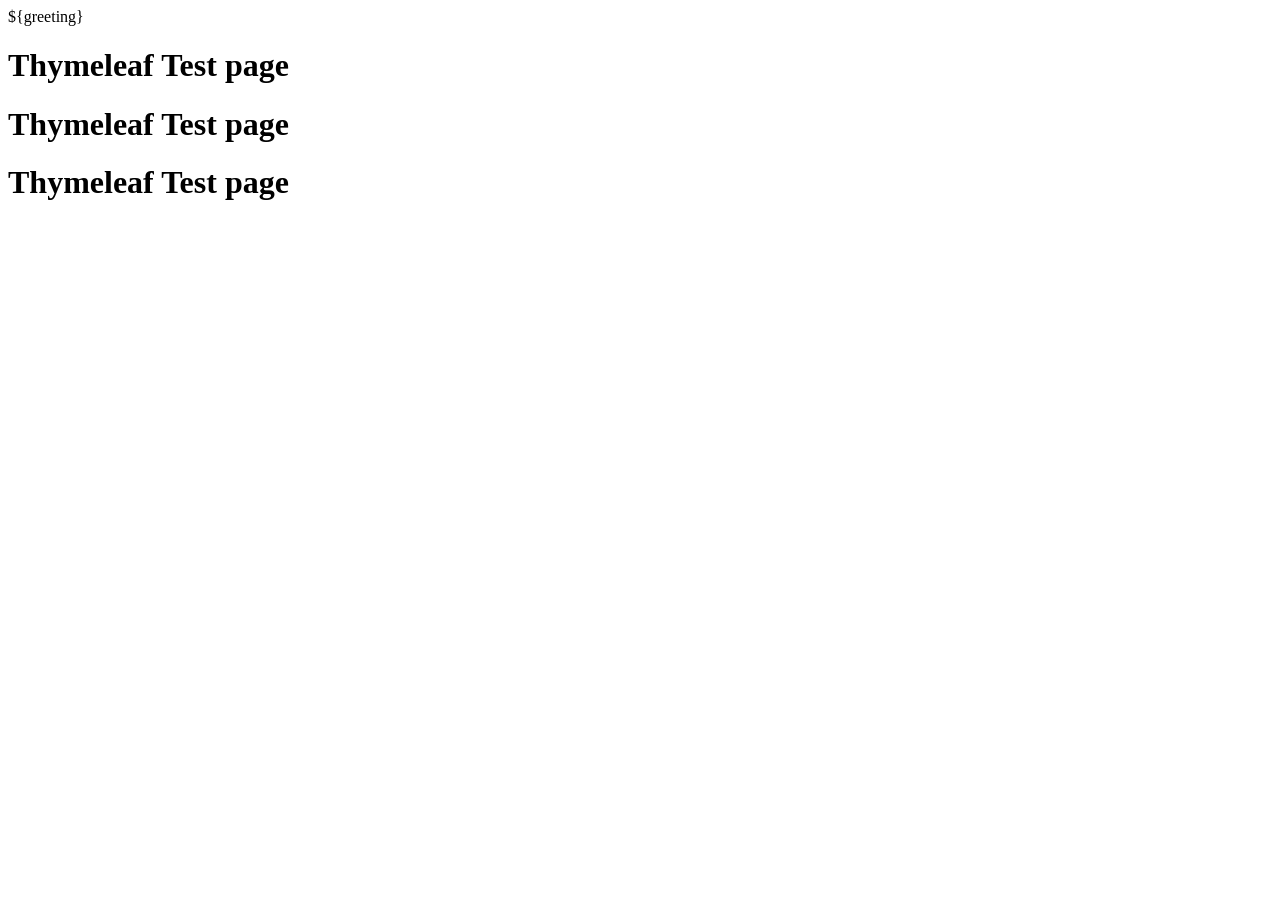
<file: Thymeleaf/src/main/resources/templates/sample1.html>
<!DOCTYPE html>
<html xmlns:th="http://www.thymeleaf.org">
<head>
<meta charset="UTF-8">
<title>Insert title here</title>
</head>
<body>

${greeting}
<h1>Thymeleaf Test page</h1>

<!-- th:text : 문자열 출력   -->
<h1 th:text="${greeting}">Thymeleaf Test page</h1>
<h1 th:text="${greeting}">Thymeleaf Test page</h1>

</body>
</html>
</file>
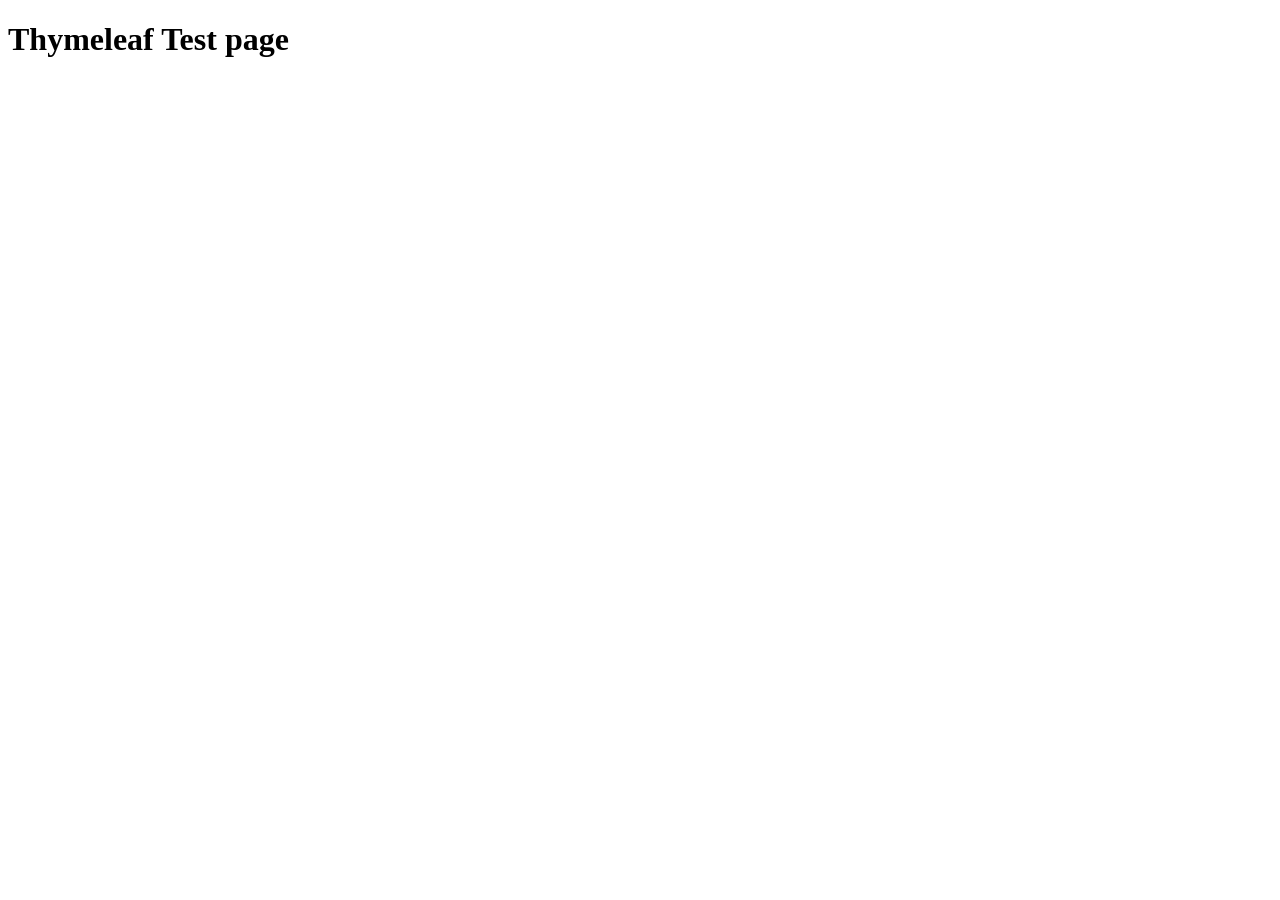
<file: Thymeleaf/src/main/resources/templates/sample2.html>
<!DOCTYPE html>
<html xmlns:th="http://www.thymeleaf.org">
<head>
<meta charset="UTF-8">
<title>Insert title here</title>
</head>
<body>

<!-- th:text : DTO 객체 출력   -->
<h1 th:text="${member}">Thymeleaf Test page</h1>

<!-- th:text : 문자열(HTML태그) 출력   -->
<div th:text='${"<h3>"+member.no+"</h3>"}'></div> 

<!-- th:utext : 데이터 출력   -->
<div th:utext='${"<h3>"+member.no+"</h3>"}'></div> 
<div th:utext='${"<h3>"+member.id+"</h3>"}'></div> 
<div th:utext='${"<h3>"+member.pw+"</h3>"}'></div> 
<div th:utext='${"<h3>"+member.name+"</h3>"}'></div> 
<div th:utext='${"<h3>"+member.regdate+"</h3>"}'></div> 

</body>
</html>
</file>
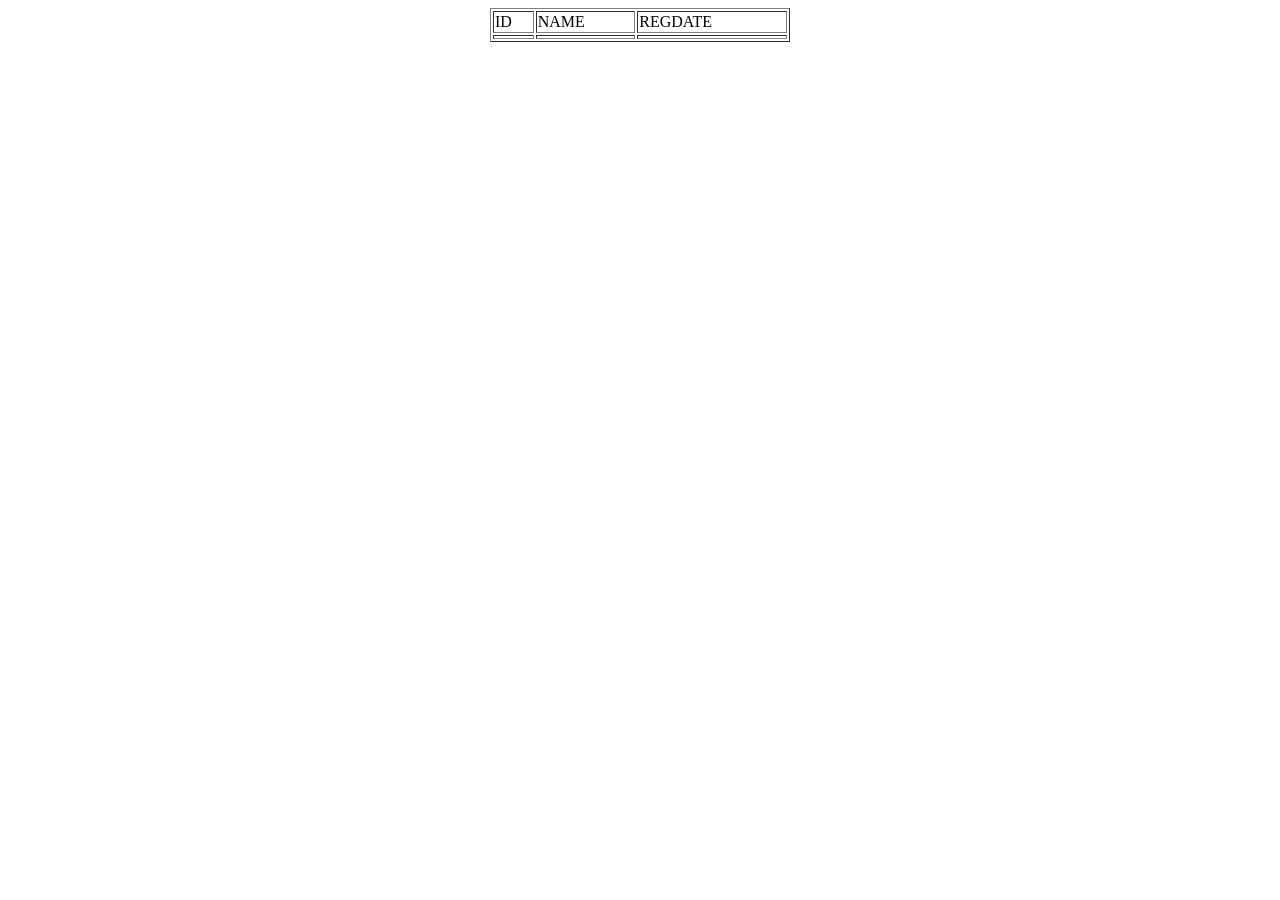
<file: Thymeleaf/src/main/resources/templates/sample3.html>
<!DOCTYPE html>
<html xmlns:th="http://www.thymeleaf.org">
<head>
<meta charset="UTF-8">
<title>Insert title here</title>
</head>
<body>

<table border="1" align="center" width="300">
	<tr>
		<td>ID</td>
		<td>NAME</td>
		<td>REGDATE</td>
	</tr>
	
	<!-- th:each="변수 : ${리스트}" -->
	<tr th:each="member : ${list}">
		<td th:text="${member.id}"></td>
		<td th:text="${member.name}"></td>
		<td th:text="${#dates.format(member.regdate,'yyyy-MM-dd HH:mm:ss')}"></td>
	</tr>
</table>

</body>
</html>
</file>
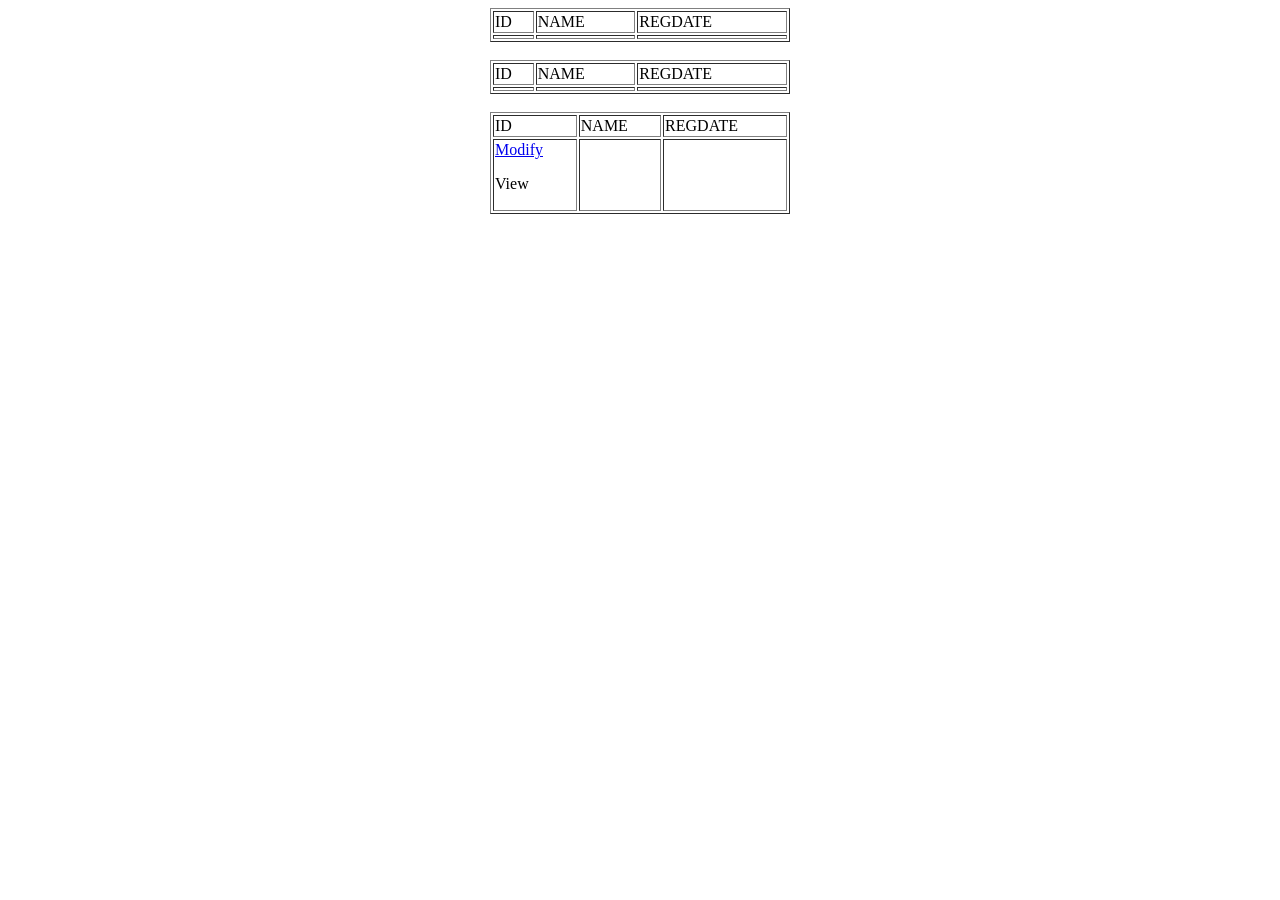
<file: Thymeleaf/src/main/resources/templates/sample4.html>
<!DOCTYPE html>
<html xmlns:th="http://www.thymeleaf.org">
<head>
<meta charset="UTF-8">
<title>Insert title here</title>
</head>
<body>

<table border="1" align="center" width="300">
	<tr>
		<td>ID</td>
		<td>NAME</td>
		<td>REGDATE</td>
	</tr>
	<tr th:each="member : ${list}">
		<td th:text="${member.id}"></td>
		<td th:text="${member.name}"></td>
		<td th:text="${#dates.format(member.regdate,'yyyy-MM-dd HH:mm:ss')}"></td>
	</tr>
</table><br>

<!-- 변수 정의 -->
<!-- th:with="변수명='값' " -->
<table border="1" align="center" width="300" th:with="target='u0001'">
	<tr>
		<td>ID</td>
		<td>NAME</td>
		<td>REGDATE</td>
	</tr>
	
	<!-- member.id 값이  target이 회원만 삼항연산자를 이용해서 secret을 출력 -->
	<tr th:each="member : ${list}">  
		<td th:text="${member.id == target ? 'secret' : member.id}"></td>
		<td th:text="${member.name}"></td>
		<td th:text="${#dates.format(member.regdate,'yyyy-MM-dd HH:mm:ss')}"></td>
	</tr>
</table><br>

<!-- if조건식 -->
<!-- th:if ~ th:unless -->
<table border="1" align="center" width="300" th:with="target='u0001'">
	<tr>
		<td>ID</td>
		<td>NAME</td>
		<td>REGDATE</td>
	</tr>
	
	<!-- member.id값이 target(u0001)과 같으면 Modify를 출력 하고,
	     member.id값이 target(u0001)과 같지 않으면 View를 출력 	 -->
	<tr th:each="member : ${list}">
		<td th:if="${member.id}">
		    <a href="/modify" th:if="${member.id == target}">Modify</a>
		    <p th:unless="${member.id == target}">View</p>
		</td>
		<td th:text="${member.name}"></td>
		<td th:text="${#dates.format(member.regdate,'yyyy-MM-dd HH:mm:ss')}"></td>
	</tr>
</table><br>

</body>
</html>
</file>
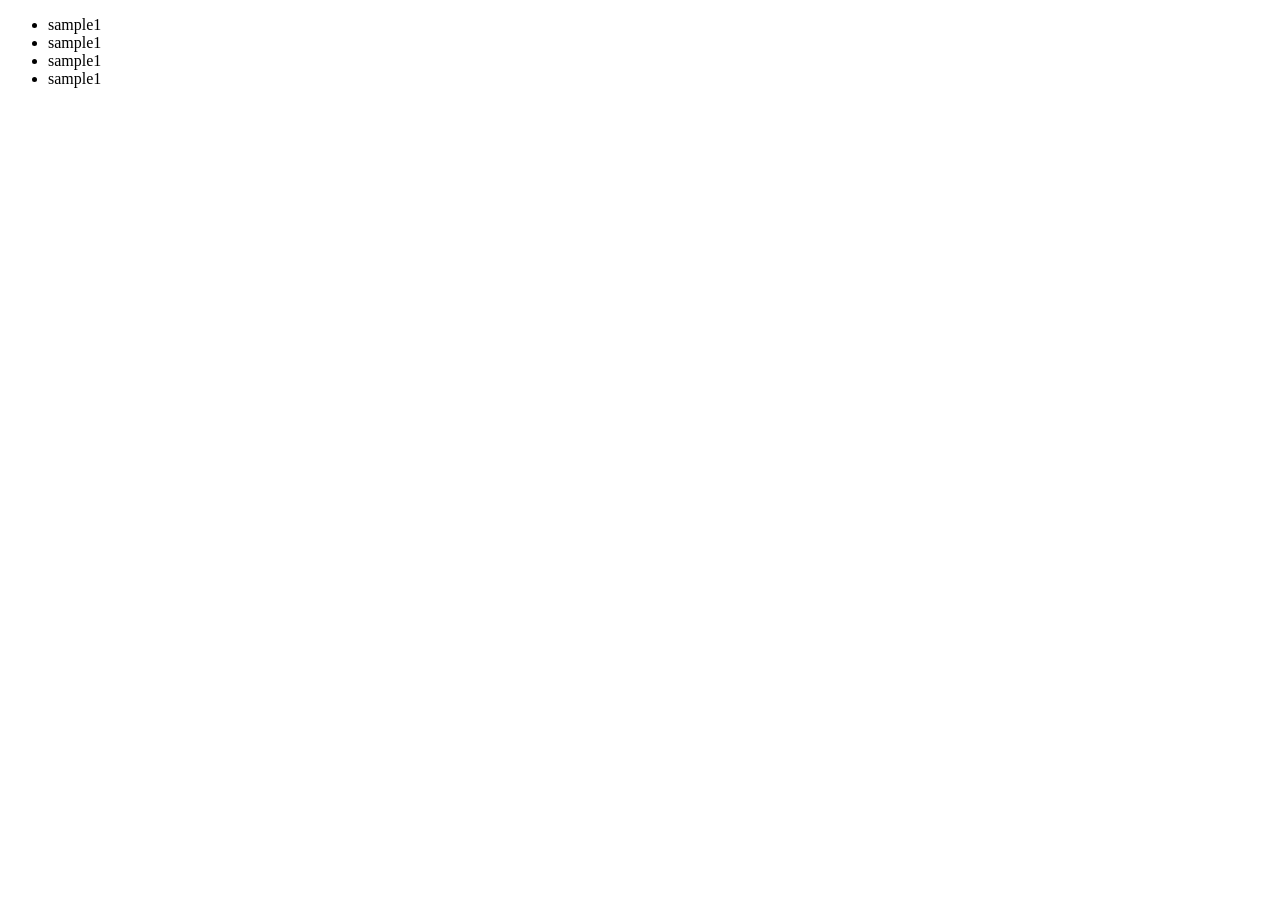
<file: Thymeleaf/src/main/resources/templates/sample7.html>
<!DOCTYPE html>
<html xmlns:th="http://www.thymeleaf.org">
<head>
<meta charset="UTF-8">
<title>Insert title here</title>
</head>
<body>

<ul>     <!-- 링크 걸기 -->
	<li><a th:href="@{http://localhost:80/sample1}">sample1</a></li>
	<li><a th:href="@{/sample1}">sample1</a></li>
	<li><a th:href="@{~/sample1}">sample1</a></li>
	
	<!-- 링크를 통해서 값전달 하기 -->	
	<!-- http://localhost/Thymeleaf/sample1?p1=aaa&p2=bbb -->
	<li><a th:href="@{/sample1(p1='aaa', p2='bbb')}">sample1</a></li>
</ul>

</body>
</html>
</file>
